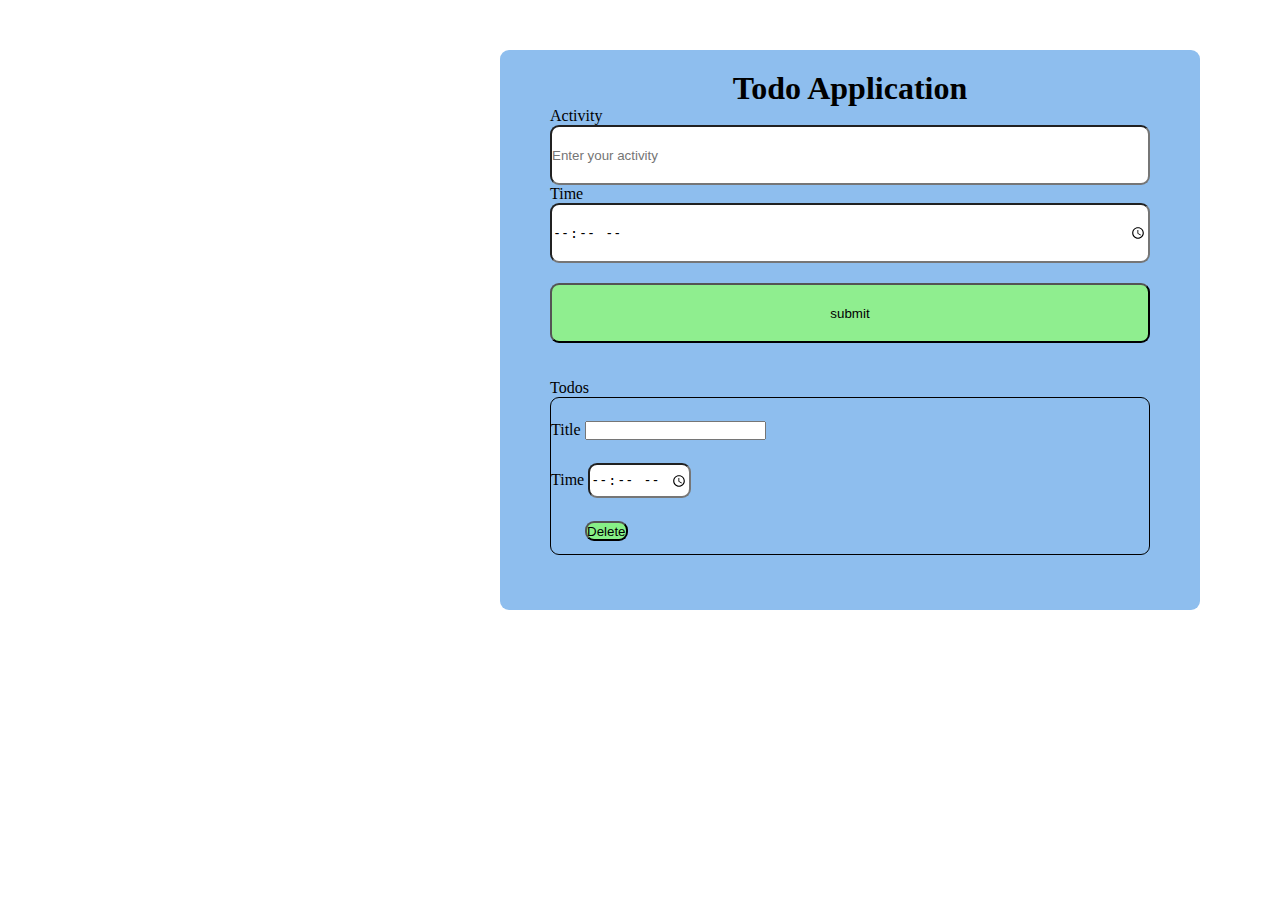
<file: index.html>
<!DOCTYPE html>
<html lang="en">
<head>
    <meta charset="UTF-8">
    <meta http-equiv="X-UA-Compatible" content="IE=edge">
    <meta name="viewport" content="width=device-width, initial-scale=1.0">
    <title>Document</title>
    <link rel="stylesheet" href="./flex2.css">
</head>
<body>
   <div class="container">
    <div>
        <h1>
        Todo Application
 </h1>

    </div>
<div>
    <form>

    
     <div>
        <label class="size" for="for activity">Activity</label>
    </div>


    <div >
        <input type="text"  class="inputs" name="activity" placeholder="Enter your activity">

     </div>


<div>
  <label  class="size" for="time">Time</label>
  <div>
   <input class="inputs" type="time">

</div>
   

<div class=>

    <button class="btn">
        submit
    </button>
</div>



</form>

</div>
<br> <br>
<div class="container2">
    <label class="todo1">Todos</label> 
 </div>
 
 <div class="To-do">
    <div>
    <label  class="size"for="title">Title</label>
    <input class="hidata"  type="text">
     </div>
    <div>
        
    <label  class="size"for="Time">Time</label>
    <input class="data" type="time">
    
     </div>
     <div>
        <button class="Delete"> Delete</button>
     </div>
        
 </div>
</body>
</file>
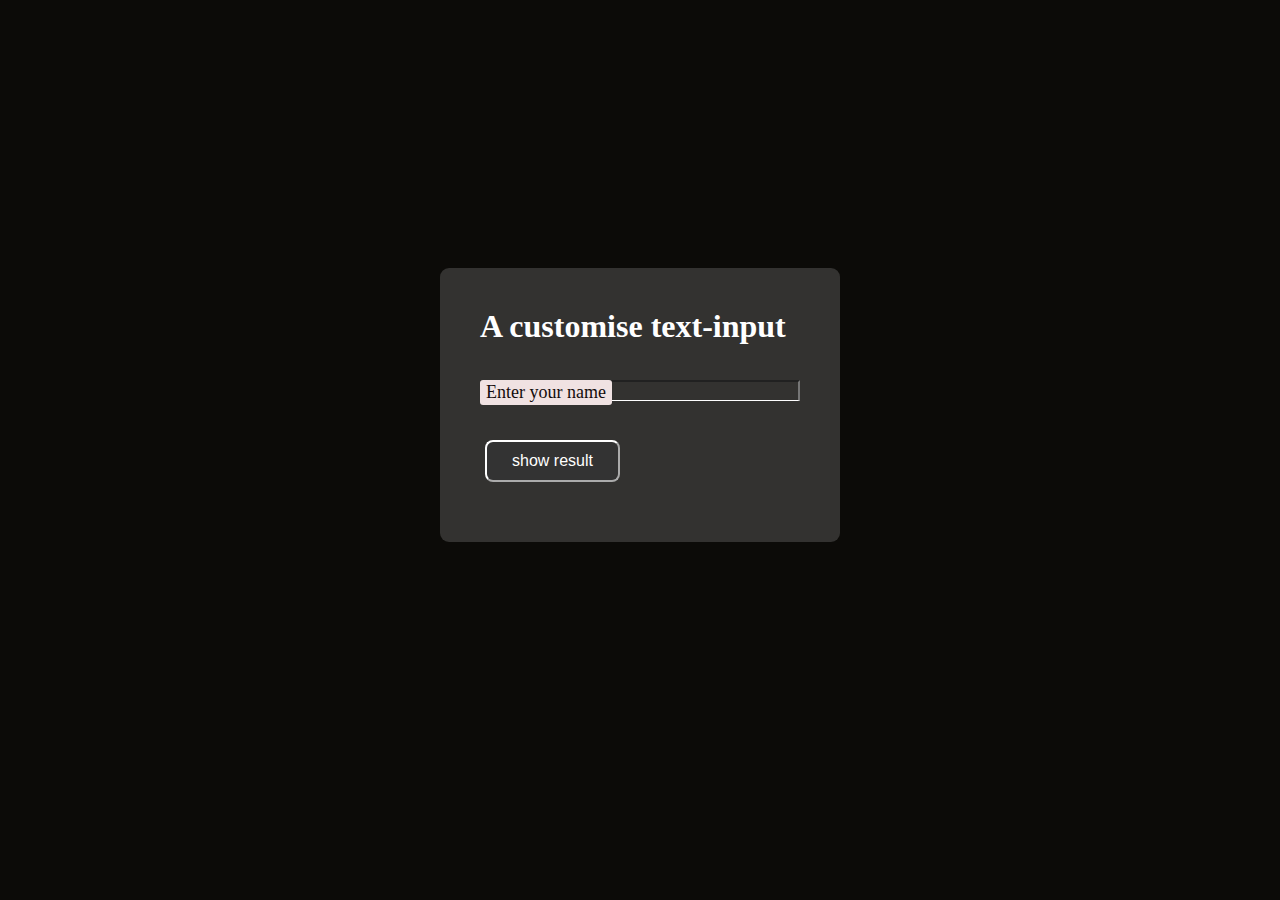
<file: Ham burger menu/Customise Inputs/index.html>
<!DOCTYPE html>
<html lang="en">
<head>
    <meta charset="UTF-8">
    <meta http-equiv="X-UA-Compatible" content="IE=edge">
    <meta name="viewport" content="width=device-width, initial-scale=1.0">
    <title>Document</title>
    <link rel="stylesheet" href="./index.css">
</head>
<body>
    <div class="container">
   <form>

     <div class="heading">
        <p>
            <h1>
                A customise text-input
            </h1>
        </p>
     </div>
      <div class="input-field">
 <input type="text" name="Name" required>
  <label for="name">Enter your name</label>
      </div>

  <input class="btn" type="submit" value="show result">

   </form>

    </div>
</body>
</html>
</file>
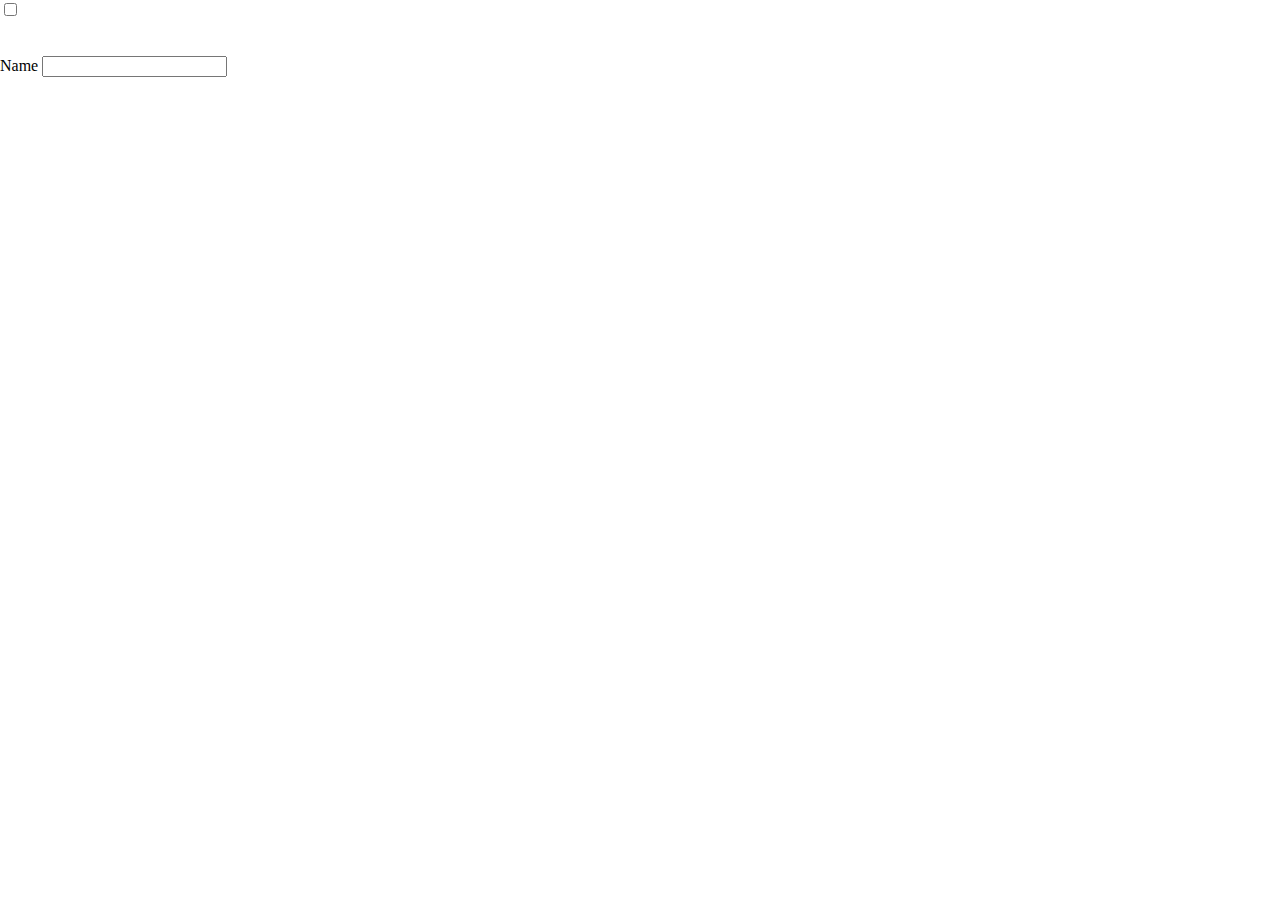
<file: Ham burger menu/inde.html>
<!DOCTYPE html>
<html lang="en">
<head>
    <meta charset="UTF-8">
    <meta http-equiv="X-UA-Compatible" content="IE=edge">
    <meta name="viewport" content="width=div, initial-scale=1.0">
    <title>Document</title>
    <link rel="stylesheet" href="./style.css">
</head>
<body>
    

    <div class="toggle-container">
<input type="checkbox" name="toggle" id="">
<div class=" menu-icon"> </div>
    </div>
<br> <br>


<form class="custom-form">

<div class="form">


    <label for="name">Name</label>
    <input type="text">
    


</div>

</form>

</body>
</html>
</file>
<file: flex2.css>
* {
    margin: 0;
    padding: 0;
    box-sizing: border-box;
}

.container {
display: flex;
 flex-direction: column;  
 background-color: rgb(142, 190, 238); 
 width: 100%;
 max-width: 54000px;
 width:700px;
 height: 100%;
 max-height: 5400px;
 height: 560px;
 padding: 20px ;
 margin: 50px 500px;
 align-items: center;
 border-radius: 9px;
 
}

.inputs {

    height: 60px;
    width: 600px;
    border-radius: 9px;
    
    
}

.btn {

    height: 60px;
    width: 600px;
    margin-top: 20px;
    border-radius: 9px;
    background-color: rgb(143, 238, 143);

}

 .To-do { border: solid rgb(94, 91, 91); 
    height:158px;
    width: 600px;
    border-radius: 9px;
    display: flex;
    flex-direction: column;
    border: 1.5px solid black;
    justify-content: space-evenly; 
    padding-top: 10px;
    

 }
 .data {
   height: 35px; 
   border-radius: 9px;
   margin-top: 10px;
   margin-bottom: 10px;
 }
.Delete {

    height: 20px;
    margin-left: 34px;
    border-radius: 9px;
    background-color: rgb(135, 240, 135);
}
</file>
<file: Ham burger menu/Customise Inputs/index.css>
*{
    margin: 0;
    padding: 0;
    box-sizing: border-box;
}

body {
 display: flex;
 justify-content: center;
 align-items: center;
 min-height: 90vh;
 background-color: rgb(12, 11, 8);

}

.container {
 position: relative;
 width: 400px;
 padding:40px ;
 background-color:rgb(51, 50, 48);
 border-radius: 9px;


}

.input-field {
   position: relative;
   height: 40px;
   width: 100%;
}
 
.input-field input[type="text"] {

    position: absolute;
    background: transparent;
    color: white;
    box-shadow: none;
    font-size: 16px;
    
    width:100% ;
    border-bottom: solid 1.5px white;
}
.input-field label {

    position: absolute;
    top: 0;
    left: 0;
    color: #130c0c;
    pointer-events: none;
    display: block;
    transition: 0.5s;
    font-size: 18px;
    padding: 2px 6px;
    background-color: rgb(240, 226, 226);
    border-radius: 3px;


}

.input-field input[type="text"]:focus + label,
.input-field input[type="text"]:valid + label
{

    transform: translateY(-35px);
}

.btn {

    margin: 20px 5px;
    border:  soloid 0.5px;
    box-shadow: none;
    padding: 10px 25px ;
    background-color: #333;
    color: #fff;
    font-size: 16px;
    cursor: pointer;
    border-radius: 8px;
    border-color: white;
}
.btn:hover {
background-color: green;
border-radius: 8px;
}
.heading {
 padding-bottom: 35px;
 color: #fff;

}
</file>
<file: Ham burger menu/style.css>
body {
padding: 0;
margin: 0;

}

.custom-form {

    
}
</file>
